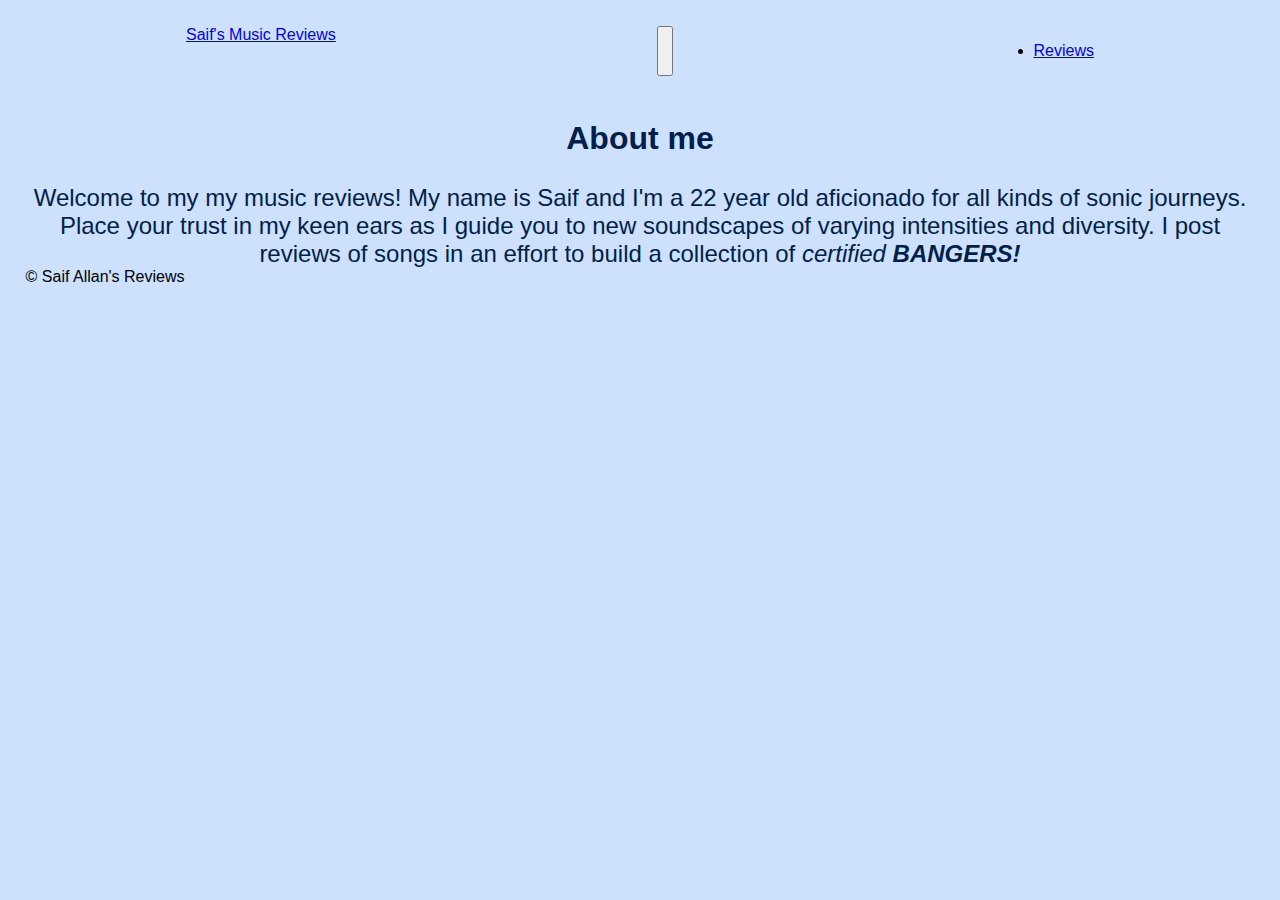
<file: index.html>
<!DOCTYPE html>
<html lang="en">
<head>
  <title>Home: Saif's Music Reviews</title>
  <meta charset="utf-8">
  <meta name="viewport" content="width=device-width, initial-scale=1.0">
  <link rel="stylesheet" href="https://cdn.jsdelivr.net/npm/bootstrap@4.6.2/dist/css/bootstrap.min.css" integrity="sha384-xOolHFLEh07PJGoPkLv1IbcEPTNtaed2xpHsD9ESMhqIYd0nLMwNLD69Npy4HI+N" crossorigin="anonymous">
  <link rel="stylesheet" href="resources/style.css">
</head>

<body>
    <header>
        <nav id="pagenav" class="navbar navbar-expand-md navbar-dark fixed-top bg-dark">
            <a class="navbar-brand" href="/">Saif's Music Reviews</a>
            <button class="navbar-toggler" type="button" data-toggle="collapse" data-target="#navbarCollapse" aria-controls="navbarCollapse" aria-expanded="false" aria-label="Toggle navigation">
                <span class="navbar-toggler-icon"></span>
            </button>
            <div class="collapse navbar-collapse" id="navbarCollapse">
                <ul class="navbar-nav mr-auto">
                    <li class="nav-item">
                    <a class="nav-link" href="reviews.html">Reviews</a>
                    </li>
                </ul>
            </div>
        </nav>
    </header>
    <br>
    <main>
        <div class="container">
            <h2 tabindex="0" class="blue5">About me</h2>
            <p tabindex="0" class="center blue5">Welcome to my my music reviews! My name is Saif and I'm a 22 year old aficionado for all kinds of sonic journeys. Place your trust in my keen ears as I guide you to new soundscapes of varying intensities and diversity. I post reviews of songs in an effort to build a collection of <i>certified <b>BANGERS!</b></i></p>
        </div>
    </main>
    <footer class="footer mt-auto py-3">
            <div class="container">
                <span class="text-muted">&copy; Saif Allan's Reviews</span>
            </div>
    </footer>
    <script src="resources/jquery.js"></script>
</body>

</html>
</file>
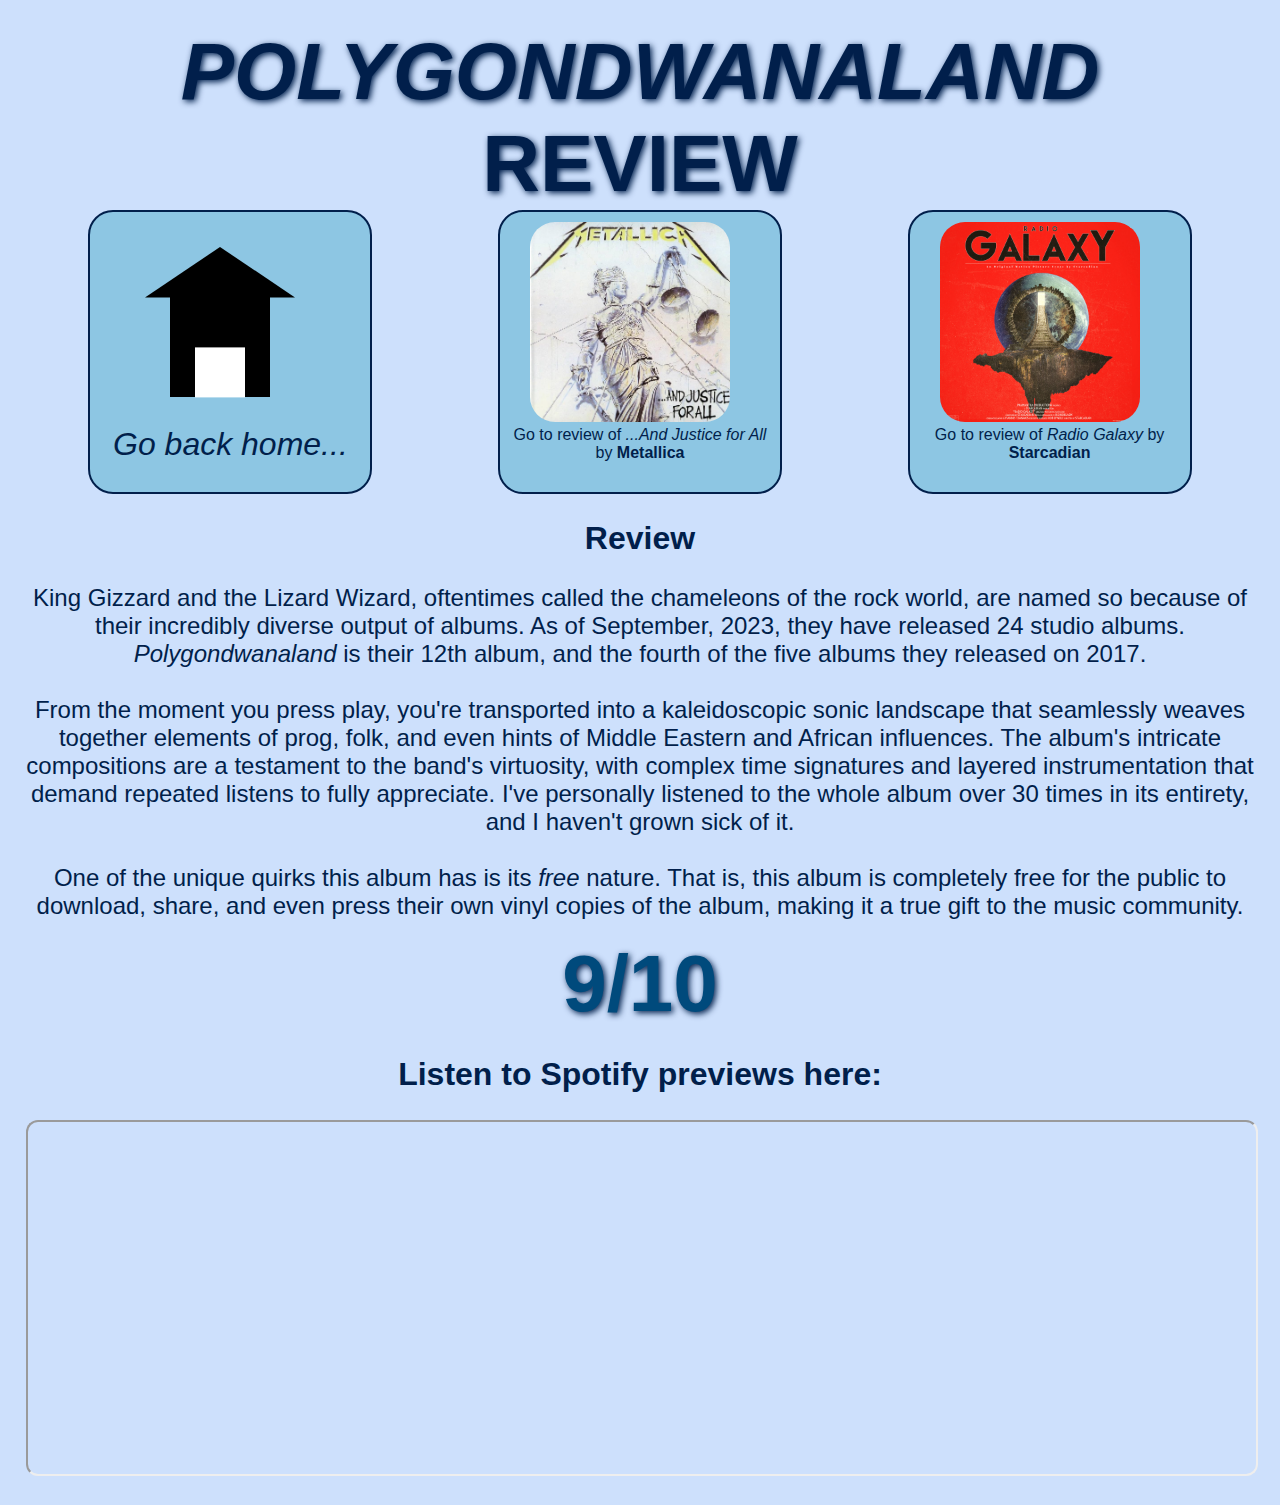
<file: reviews/Polygondwanaland.html>
<!DOCTYPE html>
<html lang="en">
<head>
  <title>Saif's Review of Polygondwanaland</title>
  <meta charset="utf-8">
  <meta name="viewport" content="width=device-width, initial-scale=1.0">
  <link rel="stylesheet" href="https://cdn.jsdelivr.net/npm/bootstrap@4.6.2/dist/css/bootstrap.min.css" integrity="sha384-xOolHFLEh07PJGoPkLv1IbcEPTNtaed2xpHsD9ESMhqIYd0nLMwNLD69Npy4HI+N" crossorigin="anonymous">
  <link rel="stylesheet" href="/resources/style.css">
</head>

<body>
  <h1 tabindex="0" class="title blue5"><i>Polygon&shy;dwana&shy;land</i> Review</h1>
  <nav id="pagenav">
    <div role="navigation" class="picture">
      <a href="/">
        <img src="/resources/images/home.svg" alt="Button redirecting you home. Depicted is a home icon sourced from https://www.flaticon.com/free-icon/home_25694">
        <p class="blue5 boxtext1"><i>Go back home...</i></p>
      </a>
      
    </div>
    <div role="navigation" class="picture">
      <a href="Andjustice.html">
        <img src="/resources/images/andjustice.jpg" alt="Button redirecting you to and justice for all review. Depicted is the And Justice for All album cover, created by Stephen Gorman, based on a concept developed by Hetfield and Ulrich."> 
        <p class="blue5 boxtext2">Go to review of <i>...And Justice for All</i> by <b>Metallica</b></p>
      </a>
    </div>
    <div role="navigation" class="picture">
      <a href="Radiogalaxy.html">
        <img src="/resources/images/radiogalaxy.jpg" alt="Button redirecting you to Radio Galaxy review. Depicted is the Radio Galaxy album cover"> 
        <p class="blue5 boxtext2">Go to review of <i>Radio Galaxy</i> by <b>Starcadian</b></p>
      </a>
    </div>
  </nav>
  <h2 tabindex="0" class="blue5">Review</h2>
  <p tabindex="0" class="center blue5">King Gizzard and the Lizard Wizard, oftentimes called the chameleons of the rock world, are named so because of their incredibly diverse output of albums. As of September, 2023, they have released 24 studio albums. <i>Polygondwanaland</i> is their 12th album, and the fourth of the five albums they released on 2017.
  <br><br>From the moment you press play, you're transported into a kaleidoscopic sonic landscape that seamlessly weaves together elements of prog, folk, and even hints of Middle Eastern and African influences. The album's intricate compositions are a testament to the band's virtuosity, with complex time signatures and layered instrumentation that demand repeated listens to fully appreciate. I've personally listened to the whole album over 30 times in its entirety, and I haven't grown sick of it.
  <br><br>One of the unique quirks this album has is its <i>free</i> nature. That is, this album is completely free for the public to download, share, and even press their own vinyl copies of the album, making it a true gift to the music community.</p>
  <br>
  <h1 tabindex="0" class="blue3">9/10</h1>
  <h2 tabindex="0" class="blue5">Listen to Spotify previews here:</h2>
  <iframe title="Spotify player" role="application" style="border-radius:12px" src="https://open.spotify.com/embed/album/2e5TG0TyL4Q1HvW4w2O8FP?utm_source=generator" width=100% height="352" allowfullscreen="" allow="autoplay; clipboard-write; encrypted-media; fullscreen; picture-in-picture" loading="lazy"></iframe>
  <script src="/resources/jquery.js"></script>
</body>

</html>
</file>
<file: resources/style.css>
body {
  font-family:'Franklin Gothic Medium', 'Arial Narrow', Arial, sans-serif;
  background-color: #cde0fc;
  margin: 2%;
}

h1 {
  text-shadow:2px 2px 6px #011f4b;
  text-transform: uppercase;
  text-align: center;
  font-size: 5em;
  margin: auto;
}

.title {
  hyphens: auto;
}

h2 {
  text-align: center;
  font-size: xx-large;
}

.picture {
  background-color:#8dc6e3;
  border: 2px solid #011f4b;
  border-radius: 25px;
  block-size: 100px;
  width:260px;
  height:260px;
  padding:10px;
}

.picture > a > img {
  width: 200px;
  height: 200px;
  object-fit: cover;
  margin-left: 20px;
  border-radius: 25px;

}

.picture > a > p {
  
  text-align: center;
  margin-top: 0px;
}

.picture > a {
  text-decoration: none;
}

#pagenav {
  display: flex;
  justify-content: space-around;
  flex-direction: row;
  flex-wrap: wrap;
}

p {
  margin: auto;
  font-size: x-large;
}

.blue5 {color: #011f4b;}
.blue4 {color: #8dc6e3;}
.blue3 {color: #004a7c;}
.blue2 {color: #03396c;}
.blue1 {color: #011f4b;}
.center {text-align: center;}
.boxtext1 {font-size: 2em;}
.boxtext2 {font-size: medium;}
</file>
